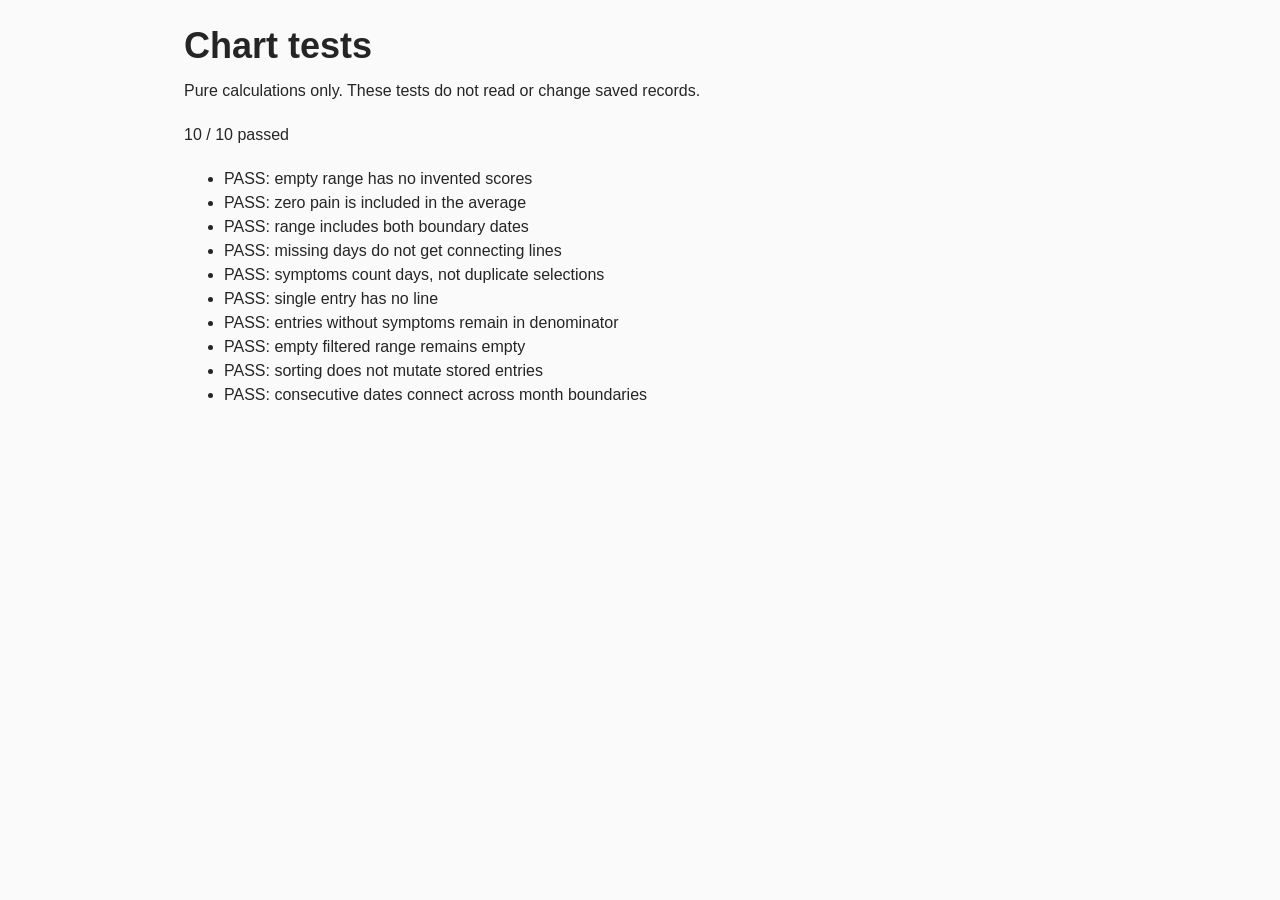
<file: charts-tests.html>
<!doctype html><html lang="en"><head><meta charset="utf-8"><meta name="viewport" content="width=device-width, initial-scale=1"><title>Chart tests</title><link rel="stylesheet" href="css/styles.css"><script src="js/charts.js"></script><script src="js/charts.test.js"></script></head><body><main><h1>Chart tests</h1><p>Pure calculations only. These tests do not read or change saved records.</p><p id="summary" role="status"></p><ul id="results"></ul><script>const results=runChartTests();document.querySelector('#summary').textContent=results.filter(r=>r.pass).length+' / '+results.length+' passed';results.forEach(r=>{const li=document.createElement('li');li.textContent=(r.pass?'PASS: ':'FAIL: ')+r.name+(r.error?' — '+r.error:'');document.querySelector('#results').append(li);});</script></main></body></html>
</file>
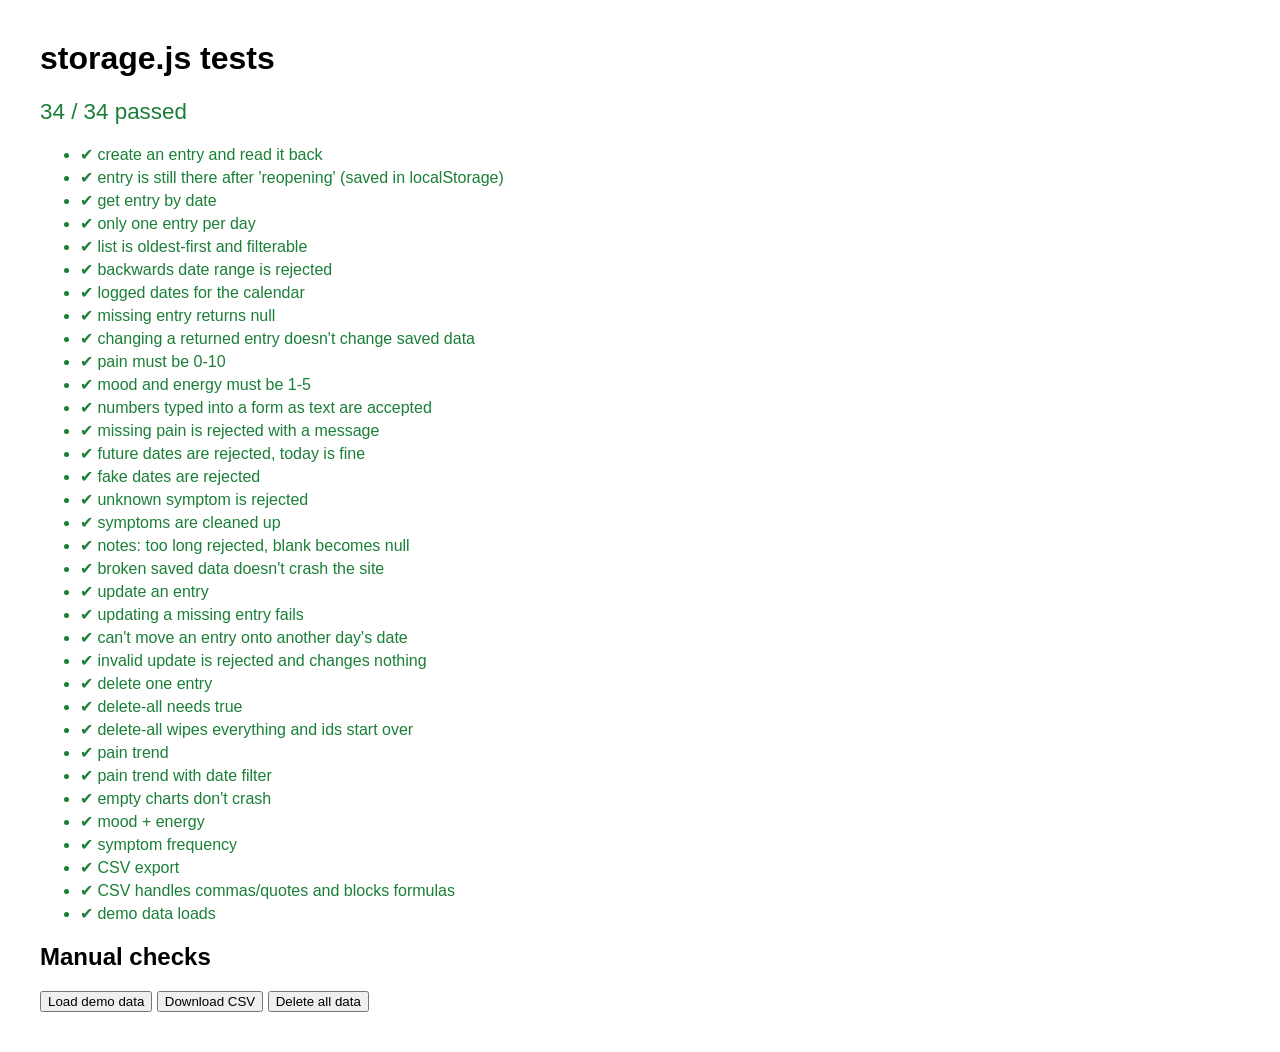
<file: tests.html>
<!DOCTYPE html>
<html lang="en">
<head>
    <meta charset="UTF-8">
    <meta name="viewport" content="width=device-width, initial-scale=1.0">
    <title>Storage tests</title>
    <style>
        body { font-family: Tahoma, sans-serif; margin: 40px; }
        .pass { color: #1a7f37; }
        .fail { color: #cf222e; font-weight: bold; }
        #summary { font-size: 1.4em; margin-bottom: 20px; }
        li { margin: 4px 0; }
    </style>
    <script src="js/storage.js"></script>
    <script src="js/storage.test.js"></script>
</head>
<body>
    <h1>storage.js tests</h1>
    <p id="summary"></p>
    <ul id="results"></ul>

    <h2>Manual checks</h2>
    <p>
        <button id="seed-button">Load demo data</button>
        <button id="csv-button">Download CSV</button>
        <button id="clear-button">Delete all data</button>
    </p>
    <pre id="output"></pre>

    <script>
        const results = runStorageTests();
        const passed = results.filter((r) => r.pass).length;
        const summary = document.querySelector("#summary");
        summary.textContent = `${passed} / ${results.length} passed`;
        summary.className = passed === results.length ? "pass" : "fail";
        const list = document.querySelector("#results");
        for (const r of results) {
            const li = document.createElement("li");
            li.className = r.pass ? "pass" : "fail";
            li.textContent = (r.pass ? "✔ " : "✘ ") + r.name + (r.pass ? "" : " — " + r.error);
            list.appendChild(li);
        }

        const show = (label, value) => {
            document.querySelector("#output").textContent = label + "\n" + JSON.stringify(value, null, 2);
        };
        document.querySelector("#seed-button").addEventListener("click", () => {
            SymptomStore.seedDemoData();
            show("Pain trend after loading demo data:", SymptomStore.getPainTrend().data);
        });
        document.querySelector("#csv-button").addEventListener("click", () => SymptomStore.downloadCSV());
        document.querySelector("#clear-button").addEventListener("click", () => {
            if (confirm("Delete all saved entries?")) show("Result:", SymptomStore.deleteAllEntries(true));
        });
    </script>
</body>
</html>
</file>
<file: css/styles.css>
:root{font-family:Arial,Helvetica,sans-serif;color:#252525;background:#fafafa;font-size:16px;line-height:1.5}*{box-sizing:border-box}body{margin:0}header,main,.notice,footer{max-width:960px;margin:auto}header{display:flex;justify-content:space-between;align-items:center;gap:16px;padding:24px;border-bottom:1px solid #d5d5d5}.brand{font-size:14px;font-weight:700;color:inherit;text-decoration:none}.notice{padding:16px 24px;font-size:14px;color:#555}main{padding:24px 24px 40px;min-height:60vh}h1{font-size:clamp(28px,5vw,36px);line-height:1.2;margin:0 0 12px}h2{font-size:22px;margin:0 0 12px}p{margin:0 0 20px}.muted{color:#626262}.card{background:white;border:1px solid #ccc;border-radius:6px;padding:24px;margin:24px 0}.auth{max-width:500px;margin:16px auto}.grid{display:grid;grid-template-columns:1fr 1fr;gap:20px}.grid .card{margin:0}.action,button{font:inherit;display:inline-flex;align-items:center;justify-content:center;min-height:44px;padding:10px 18px;border:1px solid #bbb;border-radius:5px;background:white;color:#252525;text-decoration:none;cursor:pointer}.primary{background:#292929;color:white;border-color:#292929}.wide{width:100%}button:disabled{opacity:.65;cursor:wait}label{display:block;font-weight:600;margin-bottom:16px}input,select,textarea{display:block;width:100%;font:inherit;margin-top:6px;padding:12px;border:1px solid #aaa;border-radius:4px;background:white;color:#222}textarea{resize:vertical;min-height:100px}fieldset{border:1px solid #ccc;border-radius:4px;margin:20px 0;padding:16px}legend{font-weight:600}.checks{display:grid;grid-template-columns:1fr 1fr;gap:8px}.checks label{font-weight:400;margin:0;display:flex;gap:10px;align-items:center;min-height:44px}.checks input{width:20px;height:20px;margin:0}.message:empty{display:none}.message{padding:12px;background:#f0f0f0;border-left:3px solid #555;margin:16px 0;white-space:pre-line}.error{background:#fff0f0;border-color:#9d2424;color:#802020}.actions{display:flex;gap:12px;flex-wrap:wrap}nav{display:flex;max-width:912px;margin:auto;gap:8px;padding:12px;background:#fff;border:1px solid #ddd;border-radius:6px}nav a{flex:1;min-height:48px;text-align:center;padding:12px 4px;text-decoration:none;color:#555;border-radius:4px}nav a[aria-current=page]{background:#eee;color:#222;font-weight:bold}footer{padding:24px;font-size:13px;color:#666}.skip{position:absolute;left:8px;top:-80px;background:white;padding:12px}.skip:focus{top:8px}a:focus-visible,button:focus-visible,input:focus-visible,select:focus-visible,textarea:focus-visible{outline:3px solid #3768a5;outline-offset:3px}[hidden]{display:none!important}main:focus{outline:none}.empty{padding:45px 20px;text-align:center}.tag{font-size:12px;letter-spacing:.07em;text-transform:uppercase;color:#666}a{color:#333}@media(max-width:600px){header{padding:20px 16px}.notice{padding:12px 16px}main{padding:16px 16px 24px}.grid{grid-template-columns:1fr}.card{padding:20px}.checks{grid-template-columns:1fr 1fr}nav{position:sticky;bottom:0;border-radius:0;gap:2px;padding:8px 4px;padding-bottom:max(8px,env(safe-area-inset-bottom))}nav a{font-size:14px}footer{padding:20px 16px}.auth{margin:0}header button{padding:8px 12px;white-space:nowrap}}
/* Trends */
.chart-filters label{min-width:0}.chart-scroll{overflow-x:auto;margin:24px 0}.chart-scroll svg{display:block;width:100%;min-width:520px;height:auto}.chart-scroll text{font-family:Arial,Helvetica,sans-serif;font-size:14px;fill:#555}.frequency-list{list-style:none;padding:0;margin:24px 0}.frequency-list li{margin-bottom:20px}.frequency-label{display:flex;justify-content:space-between;gap:16px;margin-bottom:8px}.frequency-label span:first-child{text-transform:capitalize}.frequency-label span:last-child{white-space:nowrap;color:#555}.frequency-track{height:20px;background:#eee;border-radius:3px;overflow:hidden}.frequency-bar{height:100%;background:#666;border-radius:3px}.chart-table-scroll{overflow-x:auto}details summary{cursor:pointer;min-height:44px;font-weight:600}table{width:100%;border-collapse:collapse;text-align:left}caption{text-align:left;margin:12px 0;color:#555}th,td{padding:12px 8px;border-bottom:1px solid #ddd}th{white-space:nowrap}.chart-filters .actions{row-gap:12px}@media(max-width:600px){.chart-filters .actions button{flex:1 1 42%}.chart-scroll{margin-left:-4px;margin-right:-4px}}
</file>
